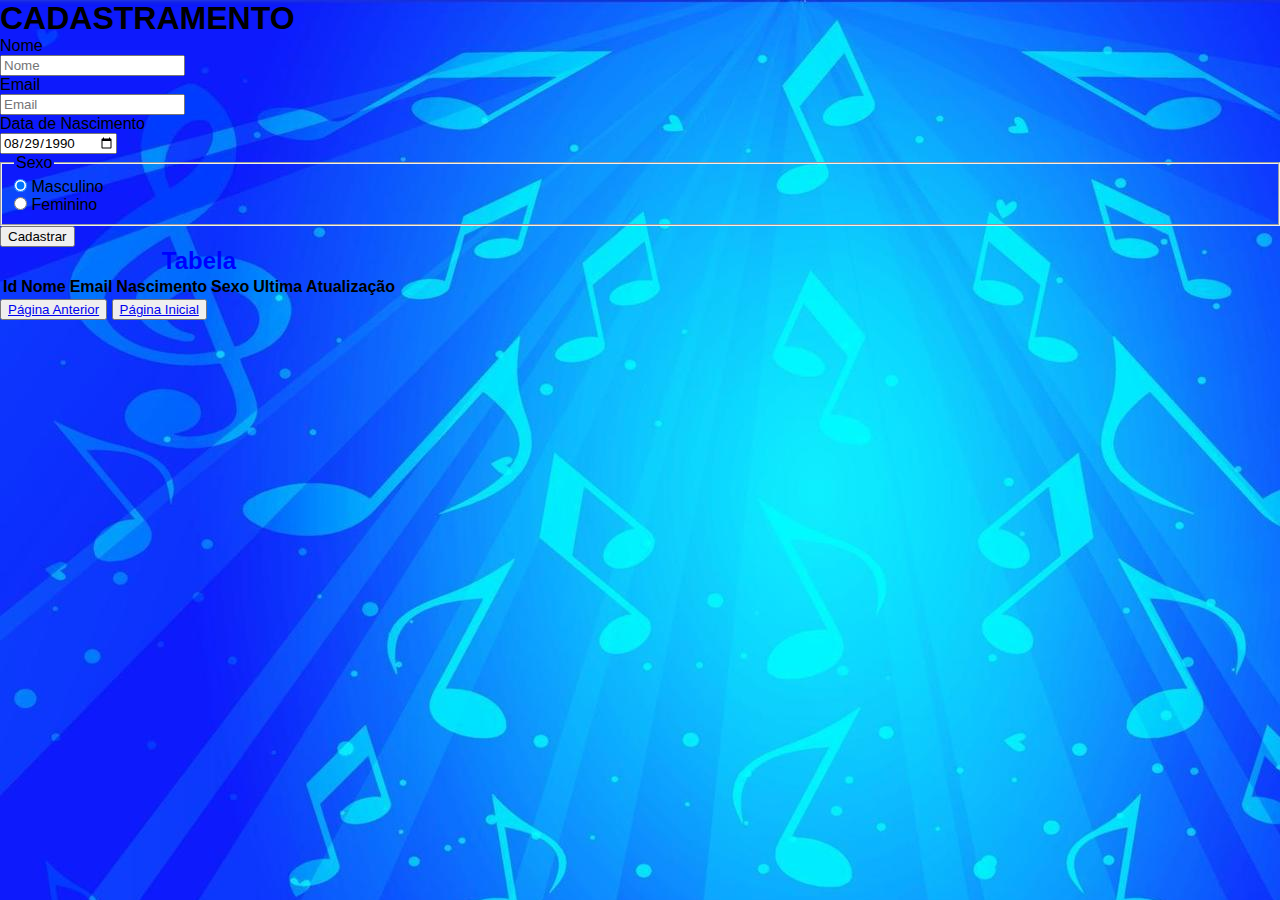
<file: crud.html>
<!DOCTYPE html">
<html lang="en">
<head>
    <meta charset="UTF-8">
    <meta name="viewport" content="width=device-width, initial-scale=1.0">
    <title>CRUD JS</title>
	<link rel="stylesheet" href="style3.css" />	
	<script src="myscript.js"></script>
    <style>
        body {
            background-image: url(4638298-blue-background-music-note-vector-illustration-vetor.jpg);
        }
    </style>
</head>

<body>
	<div class="all">
		<h1 class="title">CADASTRAMENTO</h1>
		<div class="center-fixed">	
			<form id="frmCadastro">
				<label for="txtNome">Nome</label><br>
				<input type="text" id="txtNome" placeholder="Nome"><br>

				<label for="txtEmail">Email</label><br>
				<input type="text" id="txtEmail" placeholder="Email"><br>
				
				<label for="dtpDataNascimento">Data de Nascimento</label><br>
				<input type="date" id="dtpDataNascimento" value="1990-08-29" required>
				
				<fieldset>
					<legend>Sexo</legend>
					<input type="radio" name="genero" value="male" id="rdoMasculino" checked>
					<label for="rdoMasculino">Masculino</label><br>		
					
					<input type="radio" name="genero" value="female" id="rdoFeminino">
					<label for="rdoFeminino">Feminino</label>
				</fieldset>
				
				<input type="submit" name="" id="btnCadastrarSalvar" value="Cadastrar">
			</form>
		</div>
		<table>
			<caption><h2>Tabela</h2></caption>
			<thead>
				<tr>
					<th>Id</th>
					<th>Nome</th>
					<th>Email</th>
					<th>Nascimento</th>
					<th>Sexo</th>
					<th>Ultima Atualização</th>
				</tr>
			</thead>
			<tbody id="tbodyResultados"></tbody>
			<tfoot></tfoot>
		</table>
	</div>
	<button><a href="cadastramento.html">Página Anterior</a></button>
    <button><a href="index.html">Página Inicial</a></button>
</body>
</html>
</file>
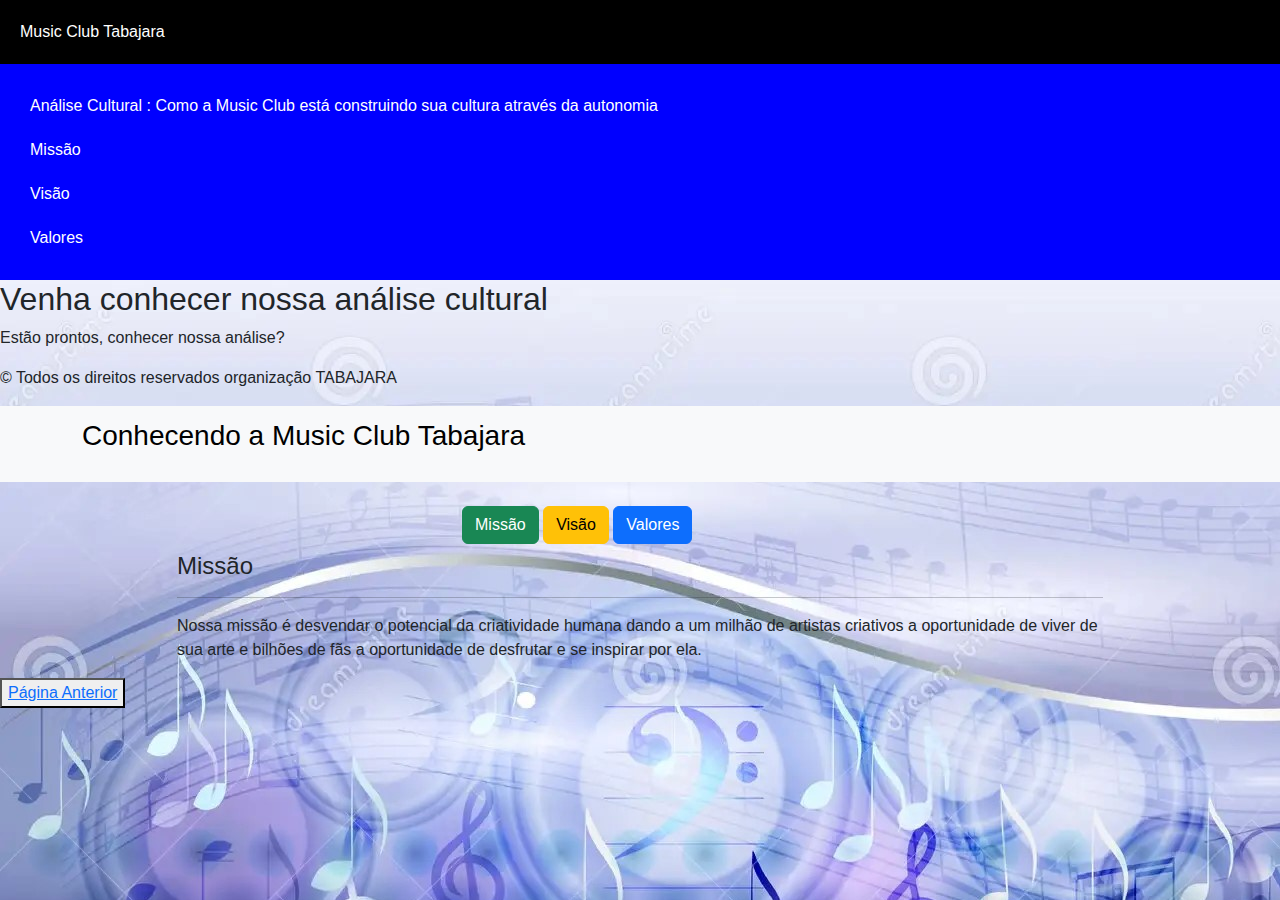
<file: Page1.html>
<!DOCTYPE html>
<html lang="en">

<head>
    <meta charset="UTF-8">
    <meta name="viewport" content="width=device-width, initial-scale=1.0">
    <title>Page 1</title>
    <link href="https://cdn.jsdelivr.net/npm/bootstrap@5.3.3/dist/css/bootstrap.min.css" rel="stylesheet"
        integrity="sha384-QWTKZyjpPEjISv5WaRU9OFeRpok6YctnYmDr5pNlyT2bRjXh0JMhjY6hW+ALEwIH" crossorigin="anonymous">
        <style>
            body {
                background-image: url(fundo-de-prata-claro-abstrato-da-música-papel-parede-com-notas-musicais-118973023.jpg);
            }
        </style>
        <style>
            body {
                font-family: arial;
                background-color: #f5f5f5;
                margin: 0;
                padding: 0;
            }
    
            header {
                background-color: black;
                color: #fff;
                text-align: center;
                padding: 10px 0;
                position: relative;
            }
    
            .menu-toggle {
                background: none;
                border: none;
                color: #fff;
                font-size: 20px;
                cursor: pointer;
                position: absolute;
                right: 15px;
                top: 10px;
                display: none;
            }
    
            nav {
                display: none;
                background-color: blue;
                color: #fff;
                text-align: center;
                padding: 10px;
            }
    
            nav ul {
                list-style: none;
                padding: 0;
                margin: 0;
            }
    
            nav ul li {
                padding: 10px;
            }
    
            nav ul li a {
                color: #fff;
                text-decoration: none;
            }
    
            @media only screen and (min-width: 600px) {
                .menu-toggle {
                    display: none;
                }
    
                nav {
                    display: block;
                }
            }
    
            @media only screen and (min-width: 1024px) {
                body {
                    background-color: #e0e0e0;
                }
    
                header {
                    text-align: left;
                    padding: 20px;
                }
    
                nav {
                    text-align: left;
                    padding: 20px;
                    display: block;
                }
            }
    
            @media only screen and (max-width: 599px) {
                .menu-toggle {
                    display: block;
                }
    
                nav {
                    display: none;
                }
    
                nav.active {
                    display: block;
                }

                p {
                    background-color: blue;
                }
            }
        </style>
    
        <script>
            document.addEventListener('DOMContentLoaded', () => {
                const menuToggle = document.querySelector('.menu-toggle')
                const nav = document.querySelector('nav')
    
                menuToggle.addEventListener('click', () => {
                    nav.classList.toggle('active')
                })
            })
        </script>
    </head>
    
    <body>
        <header>
            Music Club Tabajara
            <button class="menu-toggle">&#9776</button>
        </header>
    
        <nav>
            <ul>
                <li><a href="#">Análise Cultural : Como a Music Club está construindo sua cultura através da autonomia</a></li>
                <li><a href="#">Missão</a></li>
                <li><a href="#">Visão</a></li>
                <li><a href="#">Valores</a></li>
            </ul>
        </nav>
    
        <main>
            <section>
                <h2>Venha conhecer nossa análise cultural</h2>
                <p>Estão prontos, conhecer nossa análise?</p>
            </section>
        </main>
        <footer>
            <p>&copy Todos os direitos reservados organização TABAJARA</p>
        </footer>
    </head>


    <nav class="navbar navbar-light bg-light mb-4">
        <div class="container">
            <div class="navbar-brand h1">
                <h3>Conhecendo a Music Club Tabajara</h3>
            </div>
        </div>        
    </nav>

    <div class="container">
        <div class="row mb-2">
            <div class="col-md-4 center"></div>
            <div class="col-md-4 center">
                <a href="page1.html" class="btn btn-success">Missão</a>
                <a href="page2.html" class="btn btn-warning">Visão</a>
                <a href="page3.html" class="btn btn-primary">Valores</a>
            </div>
        </div>

        <div class="row">
            <div class="col-md-1"></div>
            <div class="col-md-10">
                <div class="panel panel-default">
                    <div class="panel-body">
                        <h4>Missão</h4>
                        <hr>
                        <p>Nossa missão é desvendar o potencial da criatividade humana dando a um milhão de artistas criativos a oportunidade de viver de sua arte e bilhões de fãs a oportunidade de desfrutar e se inspirar por ela.</p>
                    </div>
                </div>
            </div>
        </div>
    </div>

    <script src="https://cdn.jsdelivr.net/npm/bootstrap@5.3.3/dist/js/bootstrap.bundle.min.js"
        integrity="sha384-YvpcrYf0tY3lHB60NNkmXc5s9fDVZLESaAA55NDzOxhy9GkcIdslK1eN7N6jIeHz"
        crossorigin="anonymous">
    </script>
  
   <button><a href="index.html">Página Anterior</a></button>
</body>

</html>
</file>
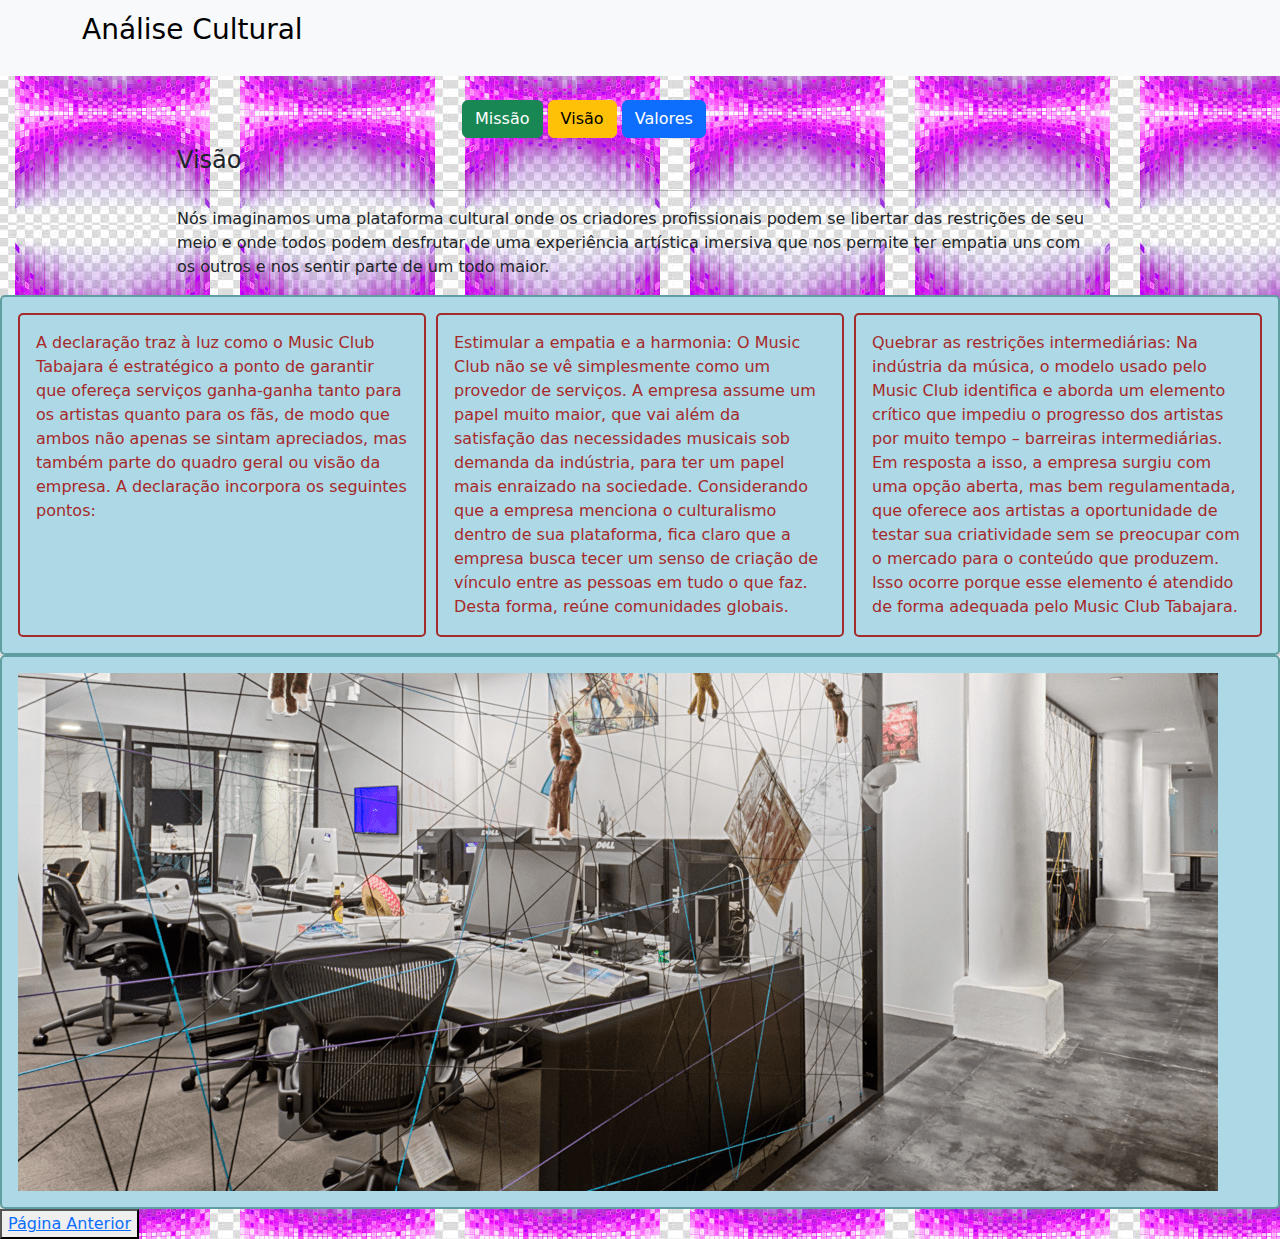
<file: Page2.html>
<!DOCTYPE html>
<html lang="en">

<head>
    <meta charset="UTF-8">
    <meta name="viewport" content="width=device-width, initial-scale=1.0">
    <title>Page 2</title>
    <link href="https://cdn.jsdelivr.net/npm/bootstrap@5.3.3/dist/css/bootstrap.min.css" rel="stylesheet"
        integrity="sha384-QWTKZyjpPEjISv5WaRU9OFeRpok6YctnYmDr5pNlyT2bRjXh0JMhjY6hW+ALEwIH" crossorigin="anonymous">
        <link rel="stylesheet" href="style1.css">
    </head>
   <style>
    body {
        background-image: url(visualmusica.jfif);
    }
    </style>
<body>
    
    <nav class="navbar navbar-light bg-light mb-4">
        <div class="container">
            <div class="navbar-brand h1">
                <h3>Análise Cultural</h3>
            </div>
        </div>        
    </nav>

    <div class="container">
        <div class="row mb-2">
            <div class="col-md-4 center"></div>
            <div class="col-md-4 center">
                <a href="page1.html" class="btn btn-success">Missão</a>
                <a href="page2.html" class="btn btn-warning">Visão</a>
                <a href="page3.html" class="btn btn-primary">Valores</a>
            </div>
        </div>

        <div class="row">
            <div class="col-md-1"></div>
            <div class="col-md-10">
                <div class="panel panel-default">
                    <div class="panel-body">
                        <h4>Visão</h4>
                        <hr>
                        <p> Nós imaginamos uma plataforma cultural onde os criadores profissionais podem se libertar das restrições de seu meio e onde todos podem desfrutar de uma experiência artística imersiva que nos permite ter empatia uns com os outros e nos sentir parte de um todo maior.</p>
                    </div>
                </div>
            </div>
        </div>
    </div>


    <script src="https://cdn.jsdelivr.net/npm/bootstrap@5.3.3/dist/js/bootstrap.bundle.min.js"
        integrity="sha384-YvpcrYf0tY3lHB60NNkmXc5s9fDVZLESaAA55NDzOxhy9GkcIdslK1eN7N6jIeHz"
        crossorigin="anonymous">
    </script>

<div class="wrapper">
    <div class="box box1">
      <div class="nested">A declaração traz à luz como o Music Club Tabajara é estratégico a ponto de garantir que ofereça serviços ganha-ganha tanto para os artistas quanto para os fãs, de modo que ambos não apenas se sintam apreciados, mas também parte do quadro geral ou visão da empresa. A declaração incorpora os seguintes pontos:</div>
      <div class="nested">Estimular a empatia e a harmonia: O Music Club não se vê simplesmente como um provedor de serviços. A empresa assume um papel muito maior, que vai além da satisfação das necessidades musicais sob demanda da indústria, para ter um papel mais enraizado na sociedade. Considerando que a empresa menciona o culturalismo dentro de sua plataforma, fica claro que a empresa busca tecer um senso de criação de vínculo entre as pessoas em tudo o que faz. Desta forma, reúne comunidades globais.</div>
      <div class="'nested">Quebrar as restrições intermediárias: Na indústria da música, o modelo usado pelo Music Club identifica e aborda um elemento crítico que impediu o progresso dos artistas por muito tempo – barreiras intermediárias. Em resposta a isso, a empresa surgiu com uma opção aberta, mas bem regulamentada, que oferece aos artistas a oportunidade de testar sua criatividade sem se preocupar com o mercado para o conteúdo que produzem. Isso ocorre porque esse elemento é atendido de forma adequada pelo Music Club Tabajara.</div>
    </div>
    <div class="box box2"><img src="imagemvisão.png"/></div>
  
</div>


    <button><a href="page1.html">Página Anterior</a></button>
</body>

</html>
</file>
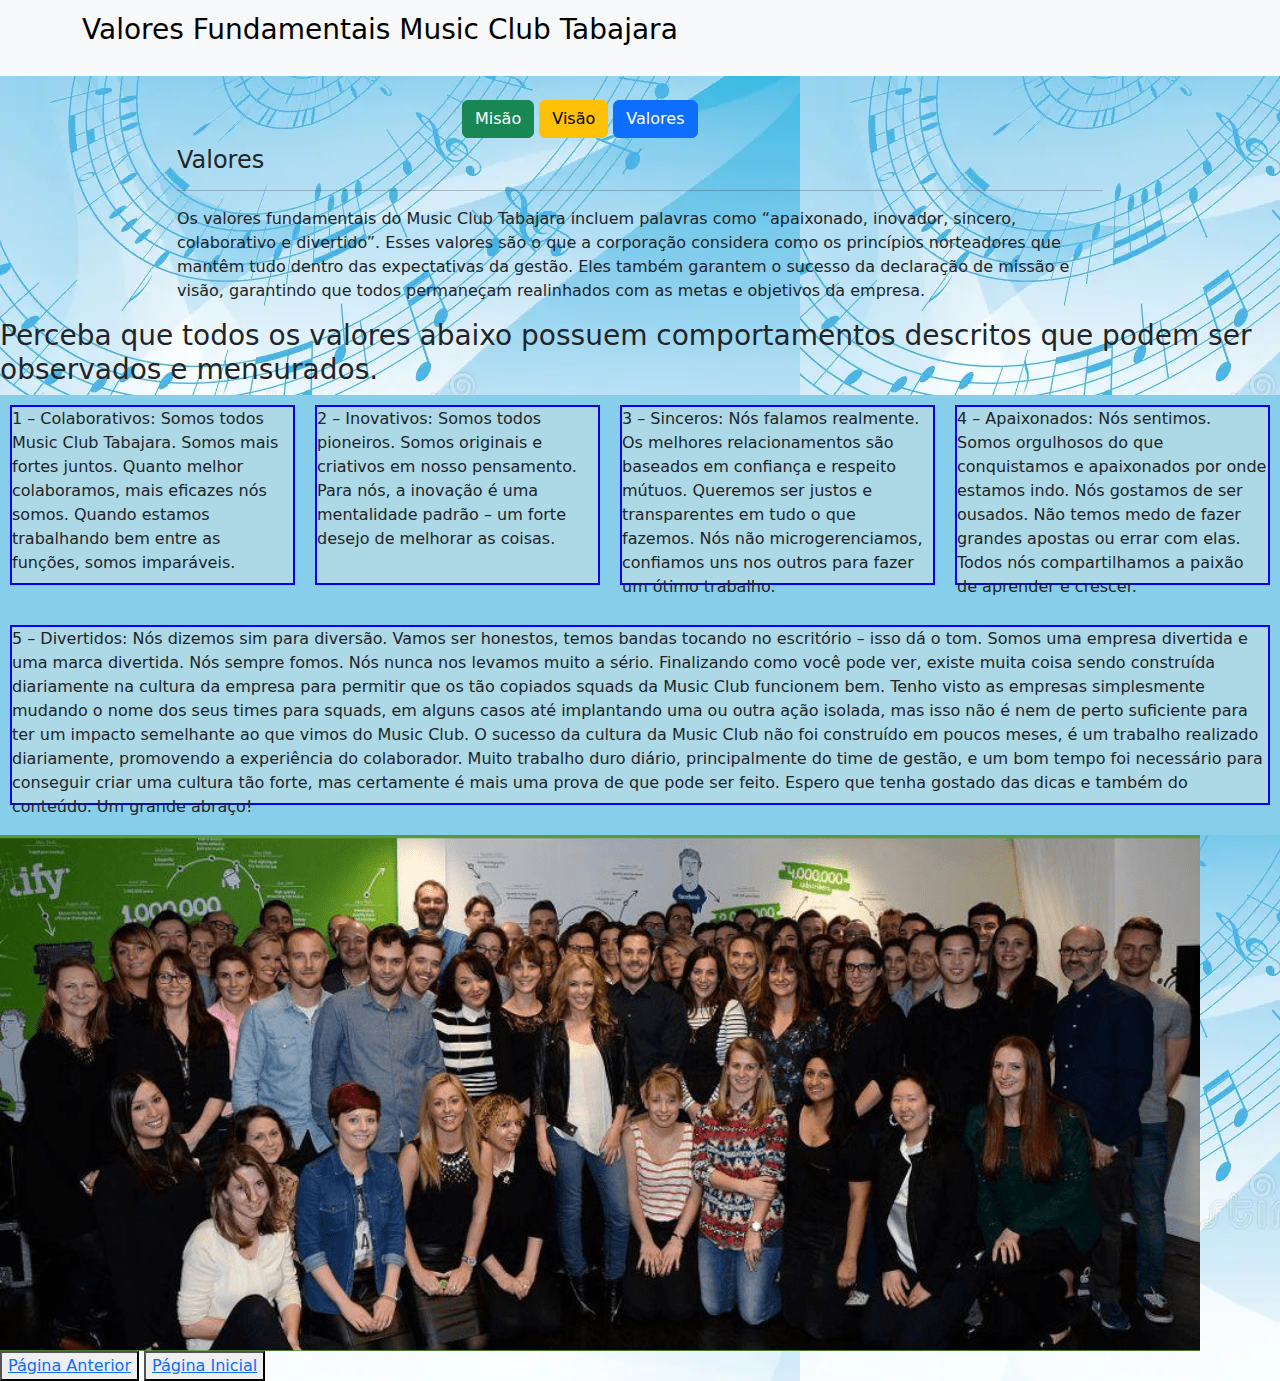
<file: Page3.html>
<!DOCTYPE html>
<html lang="en">

<head>
    <meta charset="UTF-8">
    <meta name="viewport" content="width=device-width, initial-scale=1.0">
    <title>Page 3</title>
    <link href="https://cdn.jsdelivr.net/npm/bootstrap@5.3.3/dist/css/bootstrap.min.css" rel="stylesheet"
        integrity="sha384-QWTKZyjpPEjISv5WaRU9OFeRpok6YctnYmDr5pNlyT2bRjXh0JMhjY6hW+ALEwIH" crossorigin="anonymous">
        <link rel="stylesheet" href="style2.css">
    </head>
    <style>
        body {
            background-image: url(fundo-musical-claro-abstrato-2.webp);
        }
    </style>
<body>
    
    <nav class="navbar navbar-light bg-light mb-4">
        <div class="container">
            <div class="navbar-brand h1">
                <h3>Valores Fundamentais Music Club Tabajara</h3>
            </div>
        </div>        
    </nav>

    <div class="container">
        <div class="row mb-2">
            <div class="col-md-4 center"></div>
            <div class="col-md-4 center">
                <a href="page1.html" class="btn btn-success">Misão</a>
                <a href="page2.html" class="btn btn-warning">Visão</a>
                <a href="page3.html" class="btn btn-primary">Valores</a>
            </div>
        </div>

        <div class="row">
            <div class="col-md-1"></div>
            <div class="col-md-10">
                <div class="panel panel-default">
                    <div class="panel-body">
                        <h4>Valores</h4>
                        <hr>
                        <p>Os valores fundamentais do Music Club Tabajara incluem palavras como “apaixonado, inovador, sincero, colaborativo e divertido”. Esses valores são o que a corporação considera como os princípios norteadores que mantêm tudo dentro das expectativas da gestão. Eles também garantem o sucesso da declaração de missão e visão, garantindo que todos permaneçam realinhados com as metas e objetivos da empresa.</p>
                    </div>
                </div>
            </div>
        </div>
    </div>


    <script src="https://cdn.jsdelivr.net/npm/bootstrap@5.3.3/dist/js/bootstrap.bundle.min.js"
        integrity="sha384-YvpcrYf0tY3lHB60NNkmXc5s9fDVZLESaAA55NDzOxhy9GkcIdslK1eN7N6jIeHz"
        crossorigin="anonymous">
    </script>

<h3>Perceba que todos os valores abaixo possuem comportamentos descritos que podem ser observados e mensurados.</h3>
<div id="content">
    <div class="item">1 – Colaborativos: Somos todos Music Club Tabajara. Somos mais fortes juntos. Quanto melhor colaboramos, mais eficazes nós somos. Quando estamos trabalhando bem entre as funções, somos imparáveis.</div>
    <div class="item">2 – Inovativos: Somos todos pioneiros. Somos originais e criativos em nosso pensamento. Para nós, a inovação é uma mentalidade padrão – um forte desejo de melhorar as coisas.</div>
    <div class="item item2">3 – Sinceros: Nós falamos realmente. Os melhores relacionamentos são baseados em confiança e respeito mútuos. Queremos ser justos e transparentes em tudo o que fazemos. Nós não microgerenciamos, confiamos uns nos outros para fazer um ótimo trabalho.</div>
    <div class="item item2">4 – Apaixonados: Nós sentimos. Somos orgulhosos do que conquistamos e apaixonados por onde estamos indo. Nós gostamos de ser ousados. Não temos medo de fazer grandes apostas ou errar com elas. Todos nós compartilhamos a paixão de aprender e crescer.</div>
    <div class="item item2">5 – Divertidos: Nós dizemos sim para diversão. Vamos ser honestos, temos bandas tocando no escritório – isso dá o tom. Somos uma empresa divertida e uma marca divertida. Nós sempre fomos. Nós nunca nos levamos muito a sério.
        Finalizando
como você pode ver, existe muita coisa sendo construída diariamente na cultura da empresa para permitir que os tão copiados squads da Music Club funcionem bem. 

Tenho visto as empresas simplesmente mudando o nome dos seus times para squads, em alguns casos até implantando uma ou outra ação isolada, mas isso não é nem de perto suficiente para ter um impacto semelhante ao que vimos do Music Club.  

O sucesso da cultura da Music Club não foi construído em poucos meses, é um trabalho realizado diariamente, promovendo a experiência do colaborador. Muito trabalho duro diário, principalmente do time de gestão, e um bom tempo foi necessário para conseguir criar uma cultura tão forte, mas certamente é mais uma prova de que pode ser feito.

Espero que tenha gostado das dicas e também do conteúdo.

Um grande abraço!
    </div>
</div>
<img src="Capas-1200x628-12-min-1.png" alt="Funcionários">
    <button><a href="page2.html">Página Anterior</a></button>
    <button><a href="index.html">Página Inicial</a></button>
</body>

</html>
</file>
<file: style3.css>
* {
    font-family: sans-serif;
    box-sizing: border-box;
    margin: 0;
    scroll-behavior: smooth;
}

#topo {
    border: 3px solid red;  
}

h2 {
    color: blue;
}

.conteudo {
    display: table;
}

.imagem {
    display: table-cell;
    float: left;
}

.texto {
    display: table-cell;
    float: left;
    width: 300px;
}
img {
    height: 200px;
}

img, p{
    display: inline-block;
    color: black;
}

.container {
    display: table-cell;
    float: left;
    width: 300px;
}
</file>
<file: style1.css>
* {
    box-sizing: border-box;
}

.box {
    display: grid;
    grid-template-columns: repeat(3, 1fr);
    gap: 10px;
    grid-auto-rows: minmax(100px, auto);
    border: 2px solid cadetblue;
    border-radius: 5px;
    background-color: lightblue;
    padding: 1em;
    color: brown;
}

.box > div {
    border: 2px solid;
    border-radius: 5px;
    padding: 1em;
}

.box1 {
    grid-column-start: 1;
    grid-column-end: 4;
    grid-row-start: 1;
    grid-row-end: 3;
    display: grid;
    grid-template-columns: repeat(3, 1fr);
  }
</file>
<file: style2.css>
#content {
    background-color: #87ceeb;
    height: 440px;
   display: flex; 
     flex-direction: row;  
    flex-wrap: wrap;  
}

.item {
    width: 280px;
    height: 180px;
    margin: 10px;
    background: #add8e6;
    border: 2px solid blue;
    flex-grow: 1;
    
}

.item1 {
    flex-shrink: 3;
    
}


.item2 {
    flex-shrink: 2;
    flex-basis: 300px;
    flex-grow: 3;
    
}
</file>
